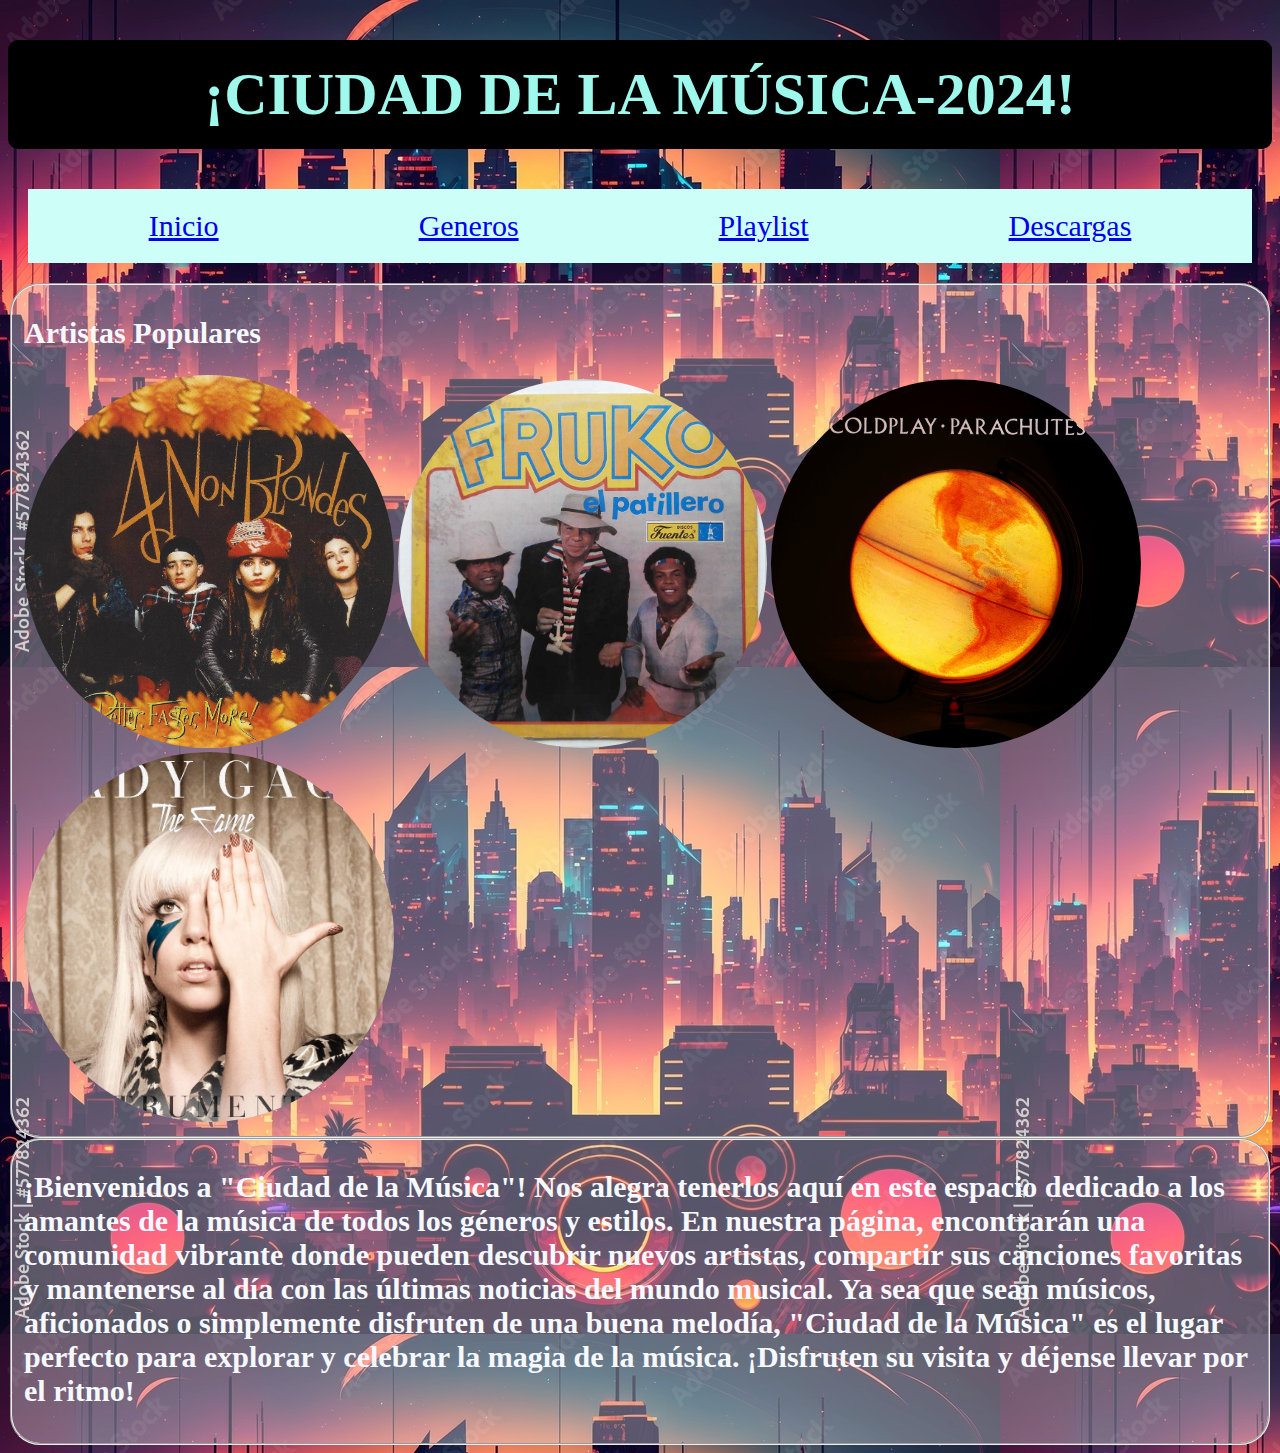
<file: index.html>
<!DOCTYPE html>
<html lang="es">
<head>

    <meta charset="UTF-8">
    <meta name="viewport" content="width=device-width, initial-scale=1.0">
    <title>Ciudad de la Música-2024</title>
    <link rel="stylesheet" href="style.css">


</head>

<body>
    
        <h1>¡CIUDAD DE LA MÚSICA-2024!</h1>
        <nav>
            <ul>
                <li><a href="#inicio">Inicio</a></li>
                <li><a href="#nosotros">Generos</a></li>
                <li><a href="#citas">Playlist</a></li>
                <li><a href="#contacto">Descargas</a></li>
            </ul>
        </nav>
   

    <fieldset>
        <section id="inicio">

        <h2>Artistas Populares</h2>
        <div class="galeria">
            <img src="4-non-bones.jpg" alt="Imagen 1">
            <img src="fruko.jpg" alt="Imagen 2">
            <img src="cold-play.jpg" alt="Imagen 3">
            <img src="lady-gaga.jpg" alt="Imagen 4">
        </div>

    </section>
    </fieldset>
<fieldset>
    <h2>
    ¡Bienvenidos a "Ciudad de la Música"! Nos alegra tenerlos aquí en este espacio dedicado a los amantes de la música de todos los géneros y estilos. En nuestra página, encontrarán una comunidad vibrante donde pueden descubrir nuevos artistas, compartir sus canciones favoritas y mantenerse al día con las últimas noticias del mundo musical. Ya sea que sean músicos, aficionados o simplemente disfruten de una buena melodía, "Ciudad de la Música" es el lugar perfecto para explorar y celebrar la magia de la música. ¡Disfruten su visita y déjense llevar por el ritmo!
</h2>

    </section>
</fieldset>
   
</body>
</html>
</file>
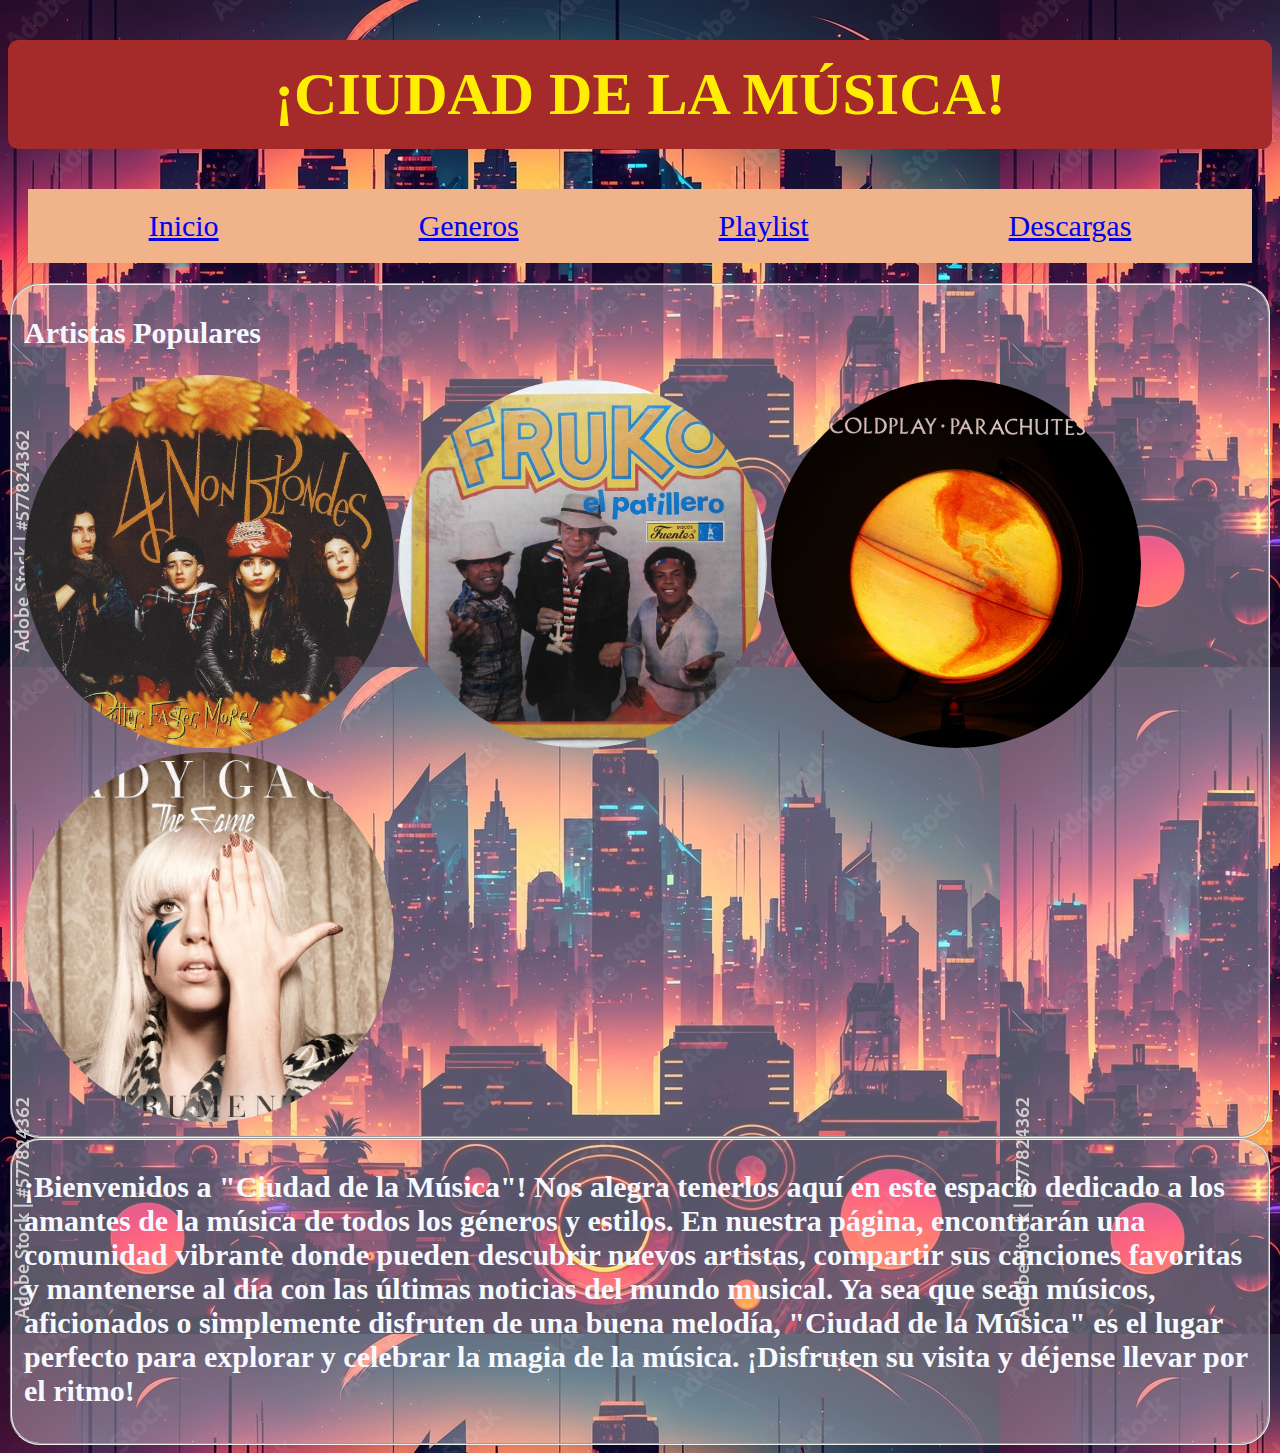
<file: felx-gm.html>
<!DOCTYPE html>
<html lang="es">
<head>

    <meta charset="UTF-8">
    <meta name="viewport" content="width=device-width, initial-scale=1.0">
    <title>Ciudad de la Música</title>
    <link rel="stylesheet" href="style.css">

    <style>
        body {
            background-image: url(ciudad-de-la-musica.jpg);
        }

        h1 {
            text-align: center;
            color: #ffee00;
            font-size: 60px; 
            background-color: brown;
            padding: 20px;
            border-radius: 10px;
        }

        ul {
            display: flex;
            justify-content: center;
            gap: 200px;
            font-size: 30px;
            background-color: #f1b38a; 
            margin: 20px;
            padding: 20px;
            list-style-type: none;
        }

        fieldset {
            border-radius: 30px;
            background-color: rgba(255, 255, 255, 0.327);
        }

        h2 {
            color:rgb(245, 249, 255); font-size: 30px;
        }

        img {
            width: 30%;
            height: 30%;
            border-radius: 50%;
        }


    </style>

</head>

<body>
    <header>
        <h1>¡CIUDAD DE LA MÚSICA!</h1>
        <nav>
            <ul>
                <li><a href="#inicio">Inicio</a></li>
                <li><a href="#nosotros">Generos</a></li>
                <li><a href="#citas">Playlist</a></li>
                <li><a href="#contacto">Descargas</a></li>
            </ul>
        </nav>
    </header>

    <fieldset>
    <section id="inicio">

        <h2>Artistas Populares</h2>
        <div class="galeria">
            <img src="4-non-bones.jpg" alt="Imagen 1">
            <img src="fruko.jpg" alt="Imagen 2">
            <img src="cold-play.jpg" alt="Imagen 3">
            <img src="lady-gaga.jpg" alt="Imagen 4">
        </div>

    </section>
</fieldset>
<fieldset>
    <h2>
    ¡Bienvenidos a "Ciudad de la Música"! Nos alegra tenerlos aquí en este espacio dedicado a los amantes de la música de todos los géneros y estilos. En nuestra página, encontrarán una comunidad vibrante donde pueden descubrir nuevos artistas, compartir sus canciones favoritas y mantenerse al día con las últimas noticias del mundo musical. Ya sea que sean músicos, aficionados o simplemente disfruten de una buena melodía, "Ciudad de la Música" es el lugar perfecto para explorar y celebrar la magia de la música. ¡Disfruten su visita y déjense llevar por el ritmo!
</h2>

    </section>
</fieldset>
   
</body>
</html>
</file>
<file: style.css>
body{
    background-image: url(ciudad-de-la-musica.jpg);
}

h1{
    text-align: center;
    color: #9ef8ec;
    font-size: 60px; 
    background-color: rgb(0, 0, 0);
    padding: 20px;
    border-radius: 10px;
}

ul{
    display: flex;
    justify-content: center;
    gap: 200px;
    font-size: 30px;
    background-color: #cdfff8; 
    margin: 20px;
    padding: 20px;
    list-style-type: none;
}

fieldset{
    border-radius: 30px;
    background-color: rgba(255, 255, 255, 0.327);
}

h2{
    color:rgb(245, 249, 255); font-size: 30px;
}

img{
    width: 30%;
    height: 30%;
    border-radius: 50%;
}
</file>
